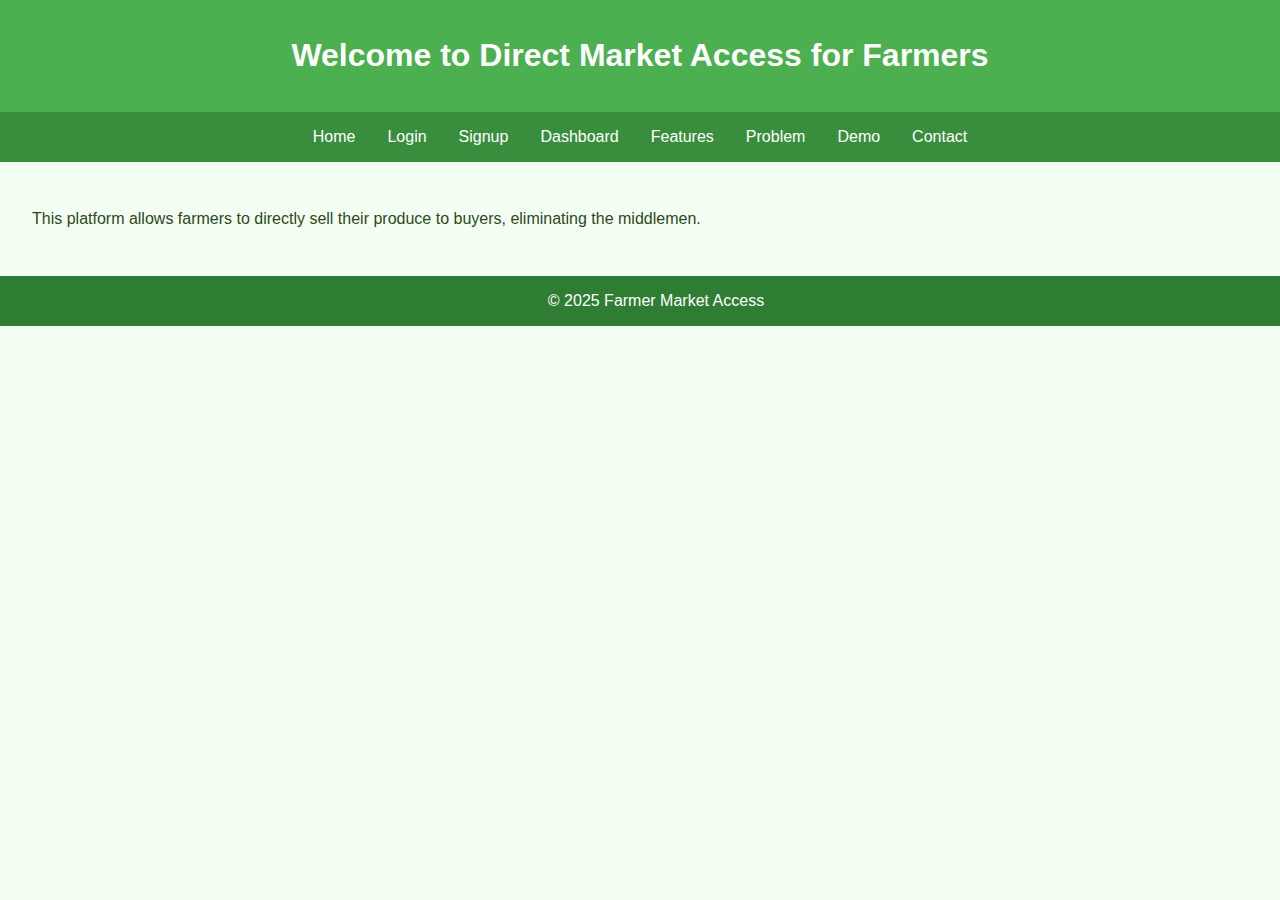
<file: index.html>
<!DOCTYPE html>
<html>
<head>
  <title>Home - Farmer Market Access</title>
  <link rel="stylesheet" href="style.css">
</head>
<body>
  <header><h1>Welcome to Direct Market Access for Farmers</h1></header>
  <nav>
    <a href="index.html">Home</a>
    <a href="login.html">Login</a>
    <a href="signup.html">Signup</a>
    <a href="dashboard.html">Dashboard</a>
    <a href="features.html">Features</a>
    <a href="problem.html">Problem</a>
    <a href="demo.html">Demo</a>
    <a href="contact.html">Contact</a>
  </nav>
  <section>
    <p>This platform allows farmers to directly sell their produce to buyers, eliminating the middlemen.</p>
  </section>
  <footer>© 2025 Farmer Market Access</footer>
</body>
</html>
</file>
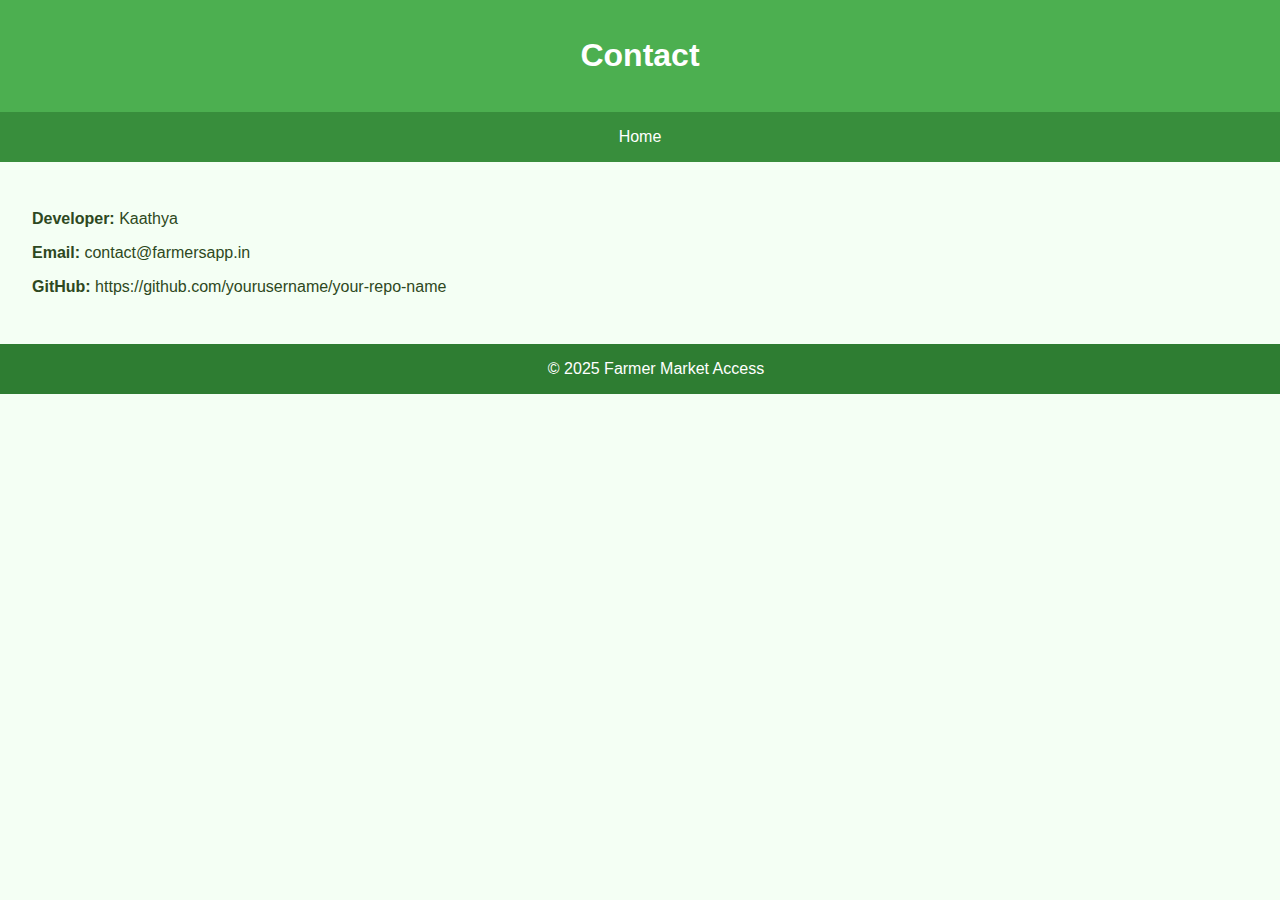
<file: contact.html>
<!DOCTYPE html>
<html>
<head>
  <title>Contact Us</title>
  <link rel="stylesheet" href="style.css">
</head>
<body>
  <header><h1>Contact</h1></header>
  <nav>
    <a href="index.html">Home</a>
  </nav>
  <section>
    <p><strong>Developer:</strong> Kaathya</p>
    <p><strong>Email:</strong> contact@farmersapp.in</p>
    <p><strong>GitHub:</strong> https://github.com/yourusername/your-repo-name</p>
  </section>
  <footer>© 2025 Farmer Market Access</footer>
</body>
</html>
</file>
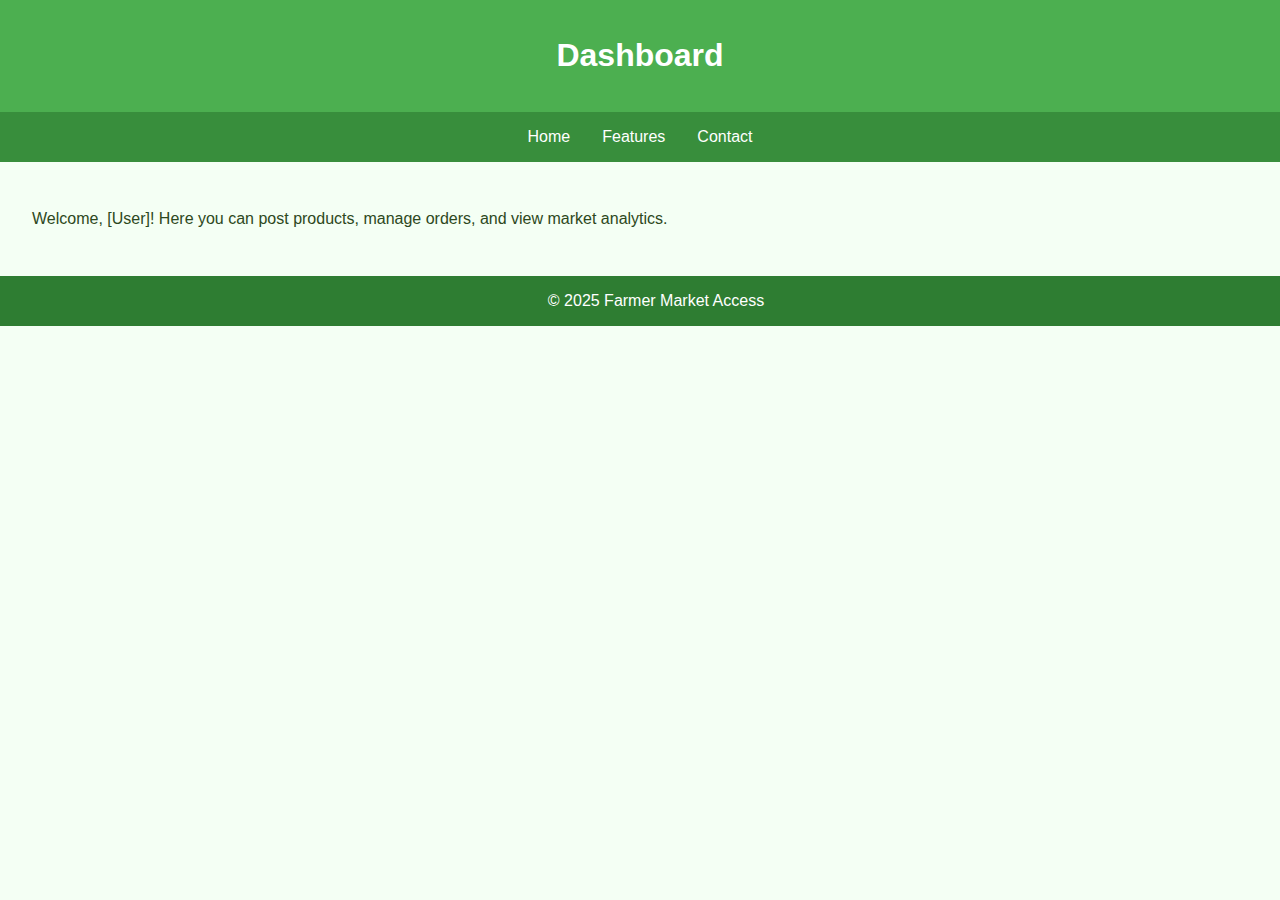
<file: dashboard.html>
<!DOCTYPE html>
<html>
<head>
  <title>Dashboard</title>
  <link rel="stylesheet" href="style.css">
</head>
<body>
  <header><h1>Dashboard</h1></header>
  <nav>
    <a href="index.html">Home</a>
    <a href="features.html">Features</a>
    <a href="contact.html">Contact</a>
  </nav>
  <section>
    <p>Welcome, [User]! Here you can post products, manage orders, and view market analytics.</p>
  </section>
  <footer>© 2025 Farmer Market Access</footer>
</body>
</html>
</file>
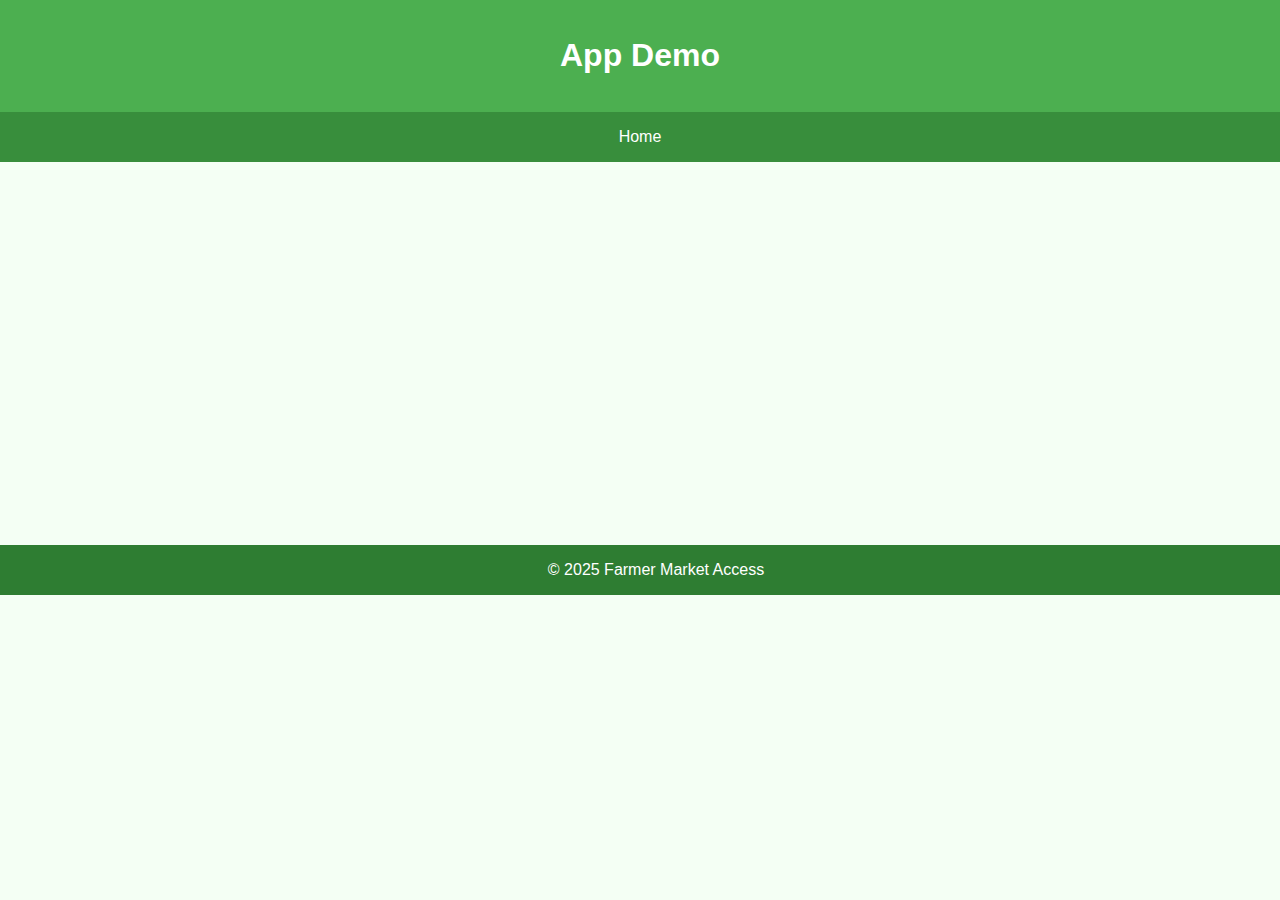
<file: demo.html>
<!DOCTYPE html>
<html>
<head>
  <title>Demo</title>
  <link rel="stylesheet" href="style.css">
</head>
<body>
  <header><h1>App Demo</h1></header>
  <nav>
    <a href="index.html">Home</a>
  </nav>
  <section>
    <iframe width="100%" height="315" src="https://www.youtube.com/embed/YOUR_DEMO_VIDEO" frameborder="0" allowfullscreen></iframe>
  </section>
  <footer>© 2025 Farmer Market Access</footer>
</body>
</html>
</file>
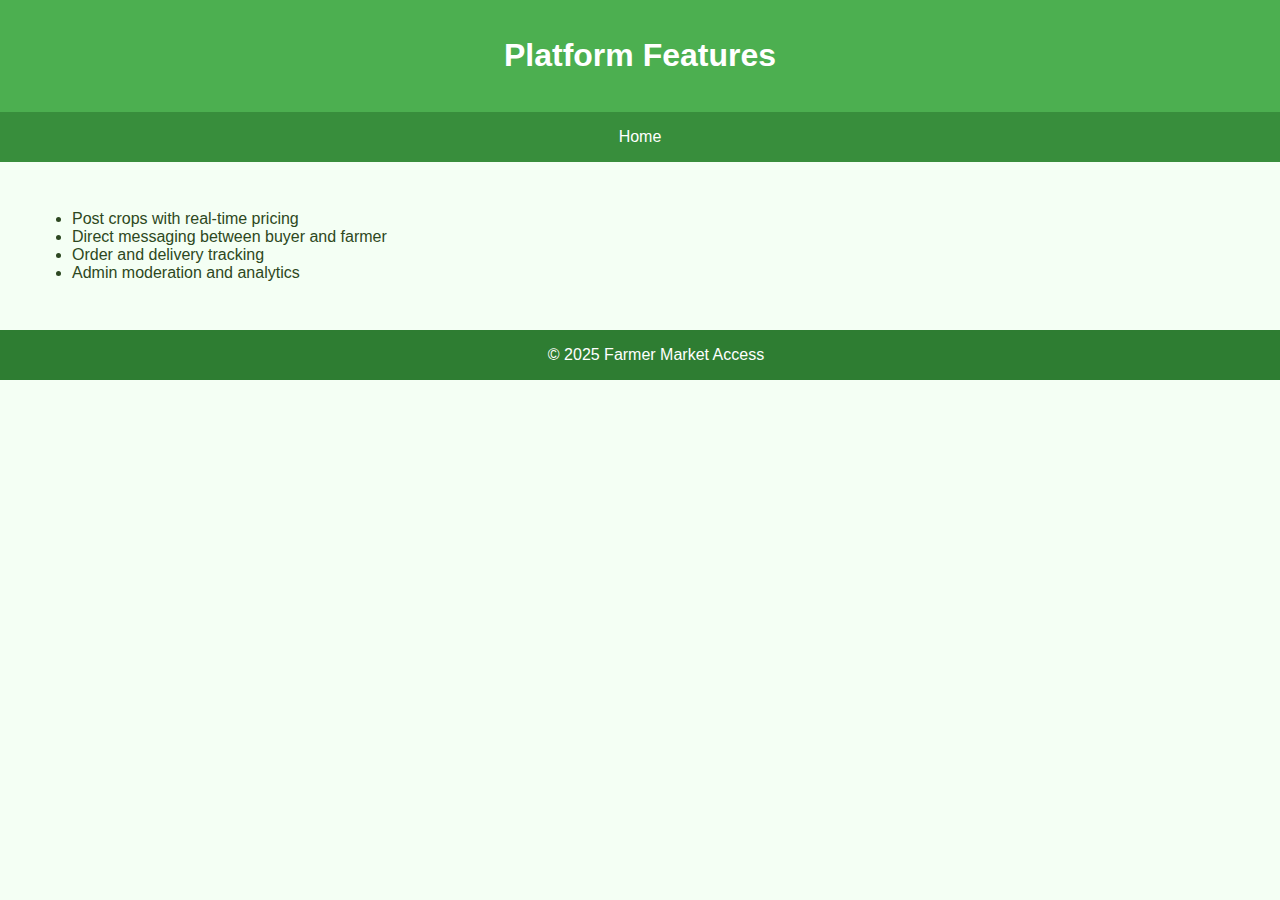
<file: features.html>
<!DOCTYPE html>
<html>
<head>
  <title>Features</title>
  <link rel="stylesheet" href="style.css">
</head>
<body>
  <header><h1>Platform Features</h1></header>
  <nav>
    <a href="index.html">Home</a>
  </nav>
  <section>
    <ul>
      <li>Post crops with real-time pricing</li>
      <li>Direct messaging between buyer and farmer</li>
      <li>Order and delivery tracking</li>
      <li>Admin moderation and analytics</li>
    </ul>
  </section>
  <footer>© 2025 Farmer Market Access</footer>
</body>
</html>
</file>
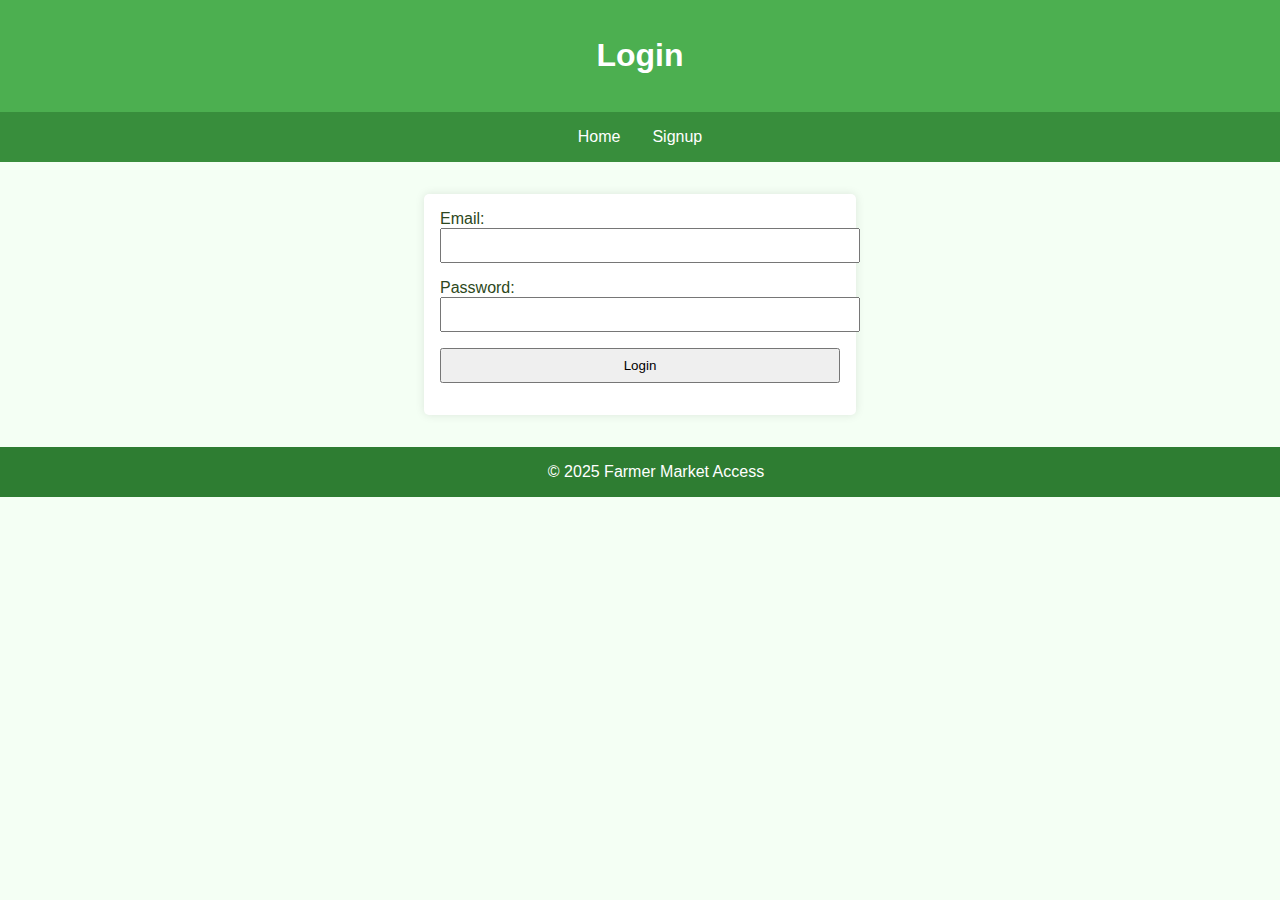
<file: login.html>
<!DOCTYPE html>
<html>
<head>
  <title>Login</title>
  <link rel="stylesheet" href="style.css">
</head>
<body>
  <header><h1>Login</h1></header>
  <nav>
    <a href="index.html">Home</a>
    <a href="signup.html">Signup</a>
  </nav>
  <section>
    <form>
      <label>Email:</label><input type="email" required>
      <label>Password:</label><input type="password" required>
      <button type="submit">Login</button>
    </form>
  </section>
  <footer>© 2025 Farmer Market Access</footer>
</body>
</html>
</file>
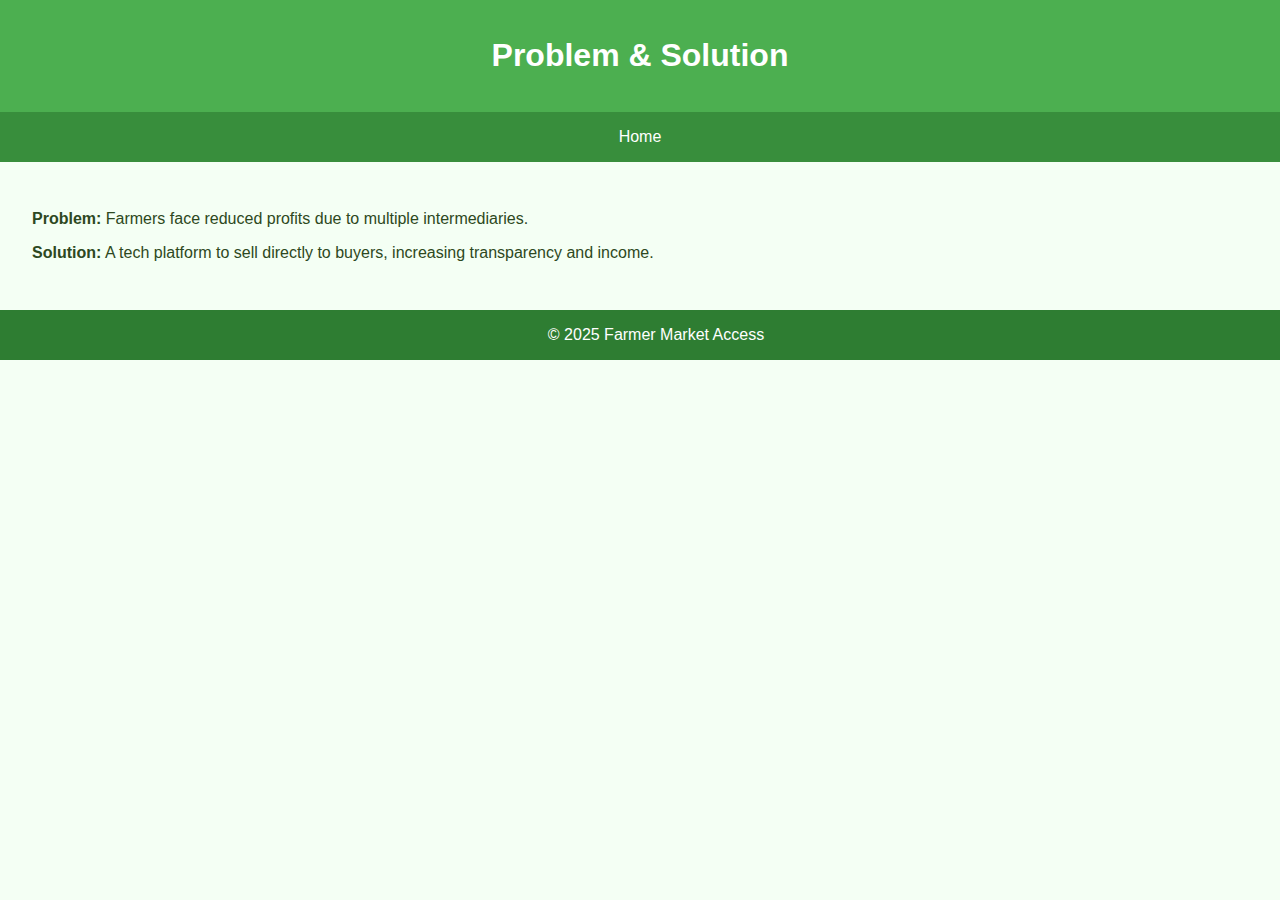
<file: problem.html>
<!DOCTYPE html>
<html>
<head>
  <title>Problem & Solution</title>
  <link rel="stylesheet" href="style.css">
</head>
<body>
  <header><h1>Problem & Solution</h1></header>
  <nav>
    <a href="index.html">Home</a>
  </nav>
  <section>
    <p><strong>Problem:</strong> Farmers face reduced profits due to multiple intermediaries.</p>
    <p><strong>Solution:</strong> A tech platform to sell directly to buyers, increasing transparency and income.</p>
  </section>
  <footer>© 2025 Farmer Market Access</footer>
</body>
</html>
</file>
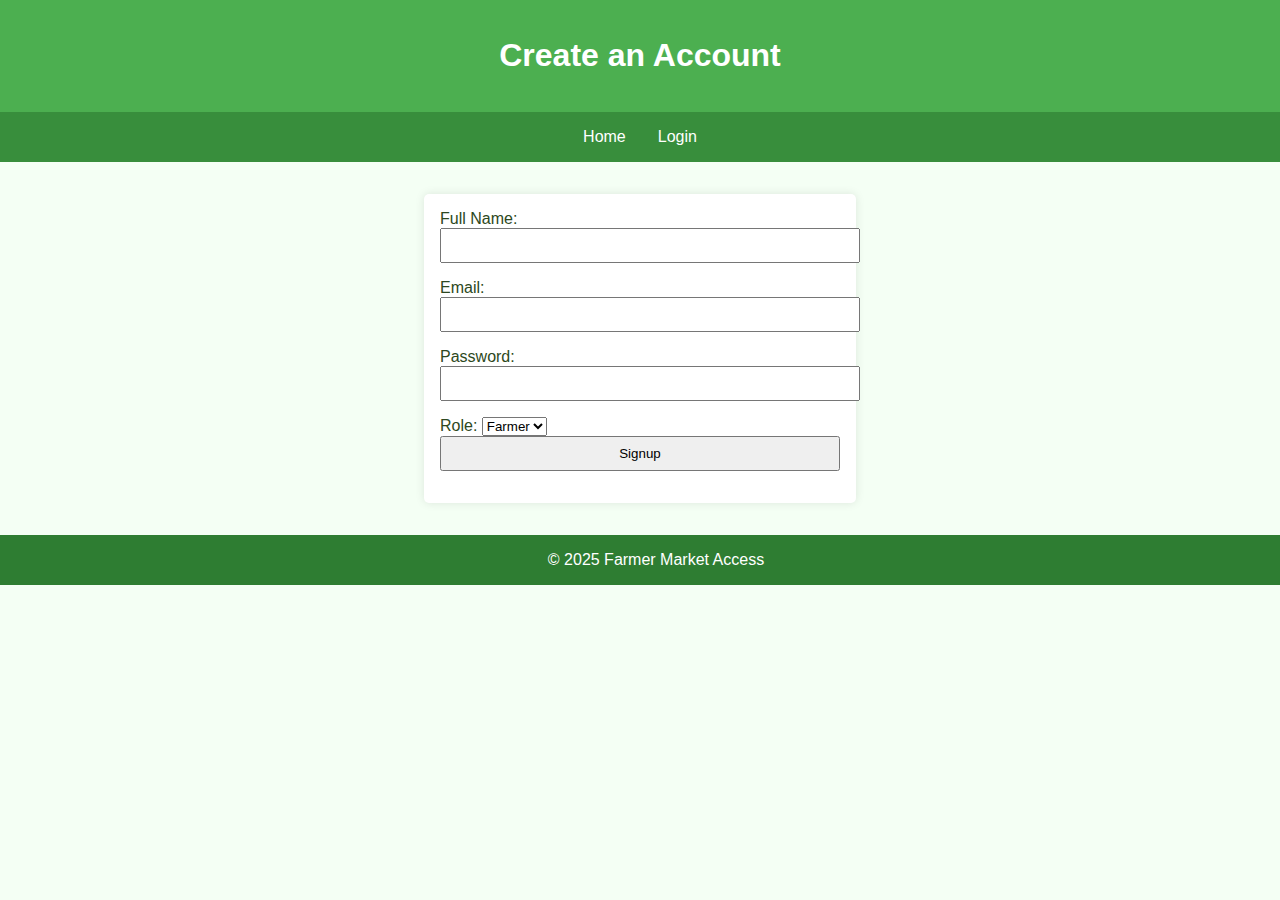
<file: signup.html>
<!DOCTYPE html>
<html>
<head>
  <title>Signup</title>
  <link rel="stylesheet" href="style.css">
</head>
<body>
  <header><h1>Create an Account</h1></header>
  <nav>
    <a href="index.html">Home</a>
    <a href="login.html">Login</a>
  </nav>
  <section>
    <form>
      <label>Full Name:</label><input type="text" required>
      <label>Email:</label><input type="email" required>
      <label>Password:</label><input type="password" required>
      <label>Role:</label>
      <select>
        <option>Farmer</option>
        <option>Buyer</option>
      </select>
      <button type="submit">Signup</button>
    </form>
  </section>
  <footer>© 2025 Farmer Market Access</footer>
</body>
</html>
</file>
<file: style.css>
body {
  font-family: Arial, sans-serif;
  margin: 0;
  background-color: #f4fff4;
  color: #2d4821;
}
header {
  background-color: #4caf50;
  color: white;
  padding: 1rem;
  text-align: center;
}
nav {
  display: flex;
  justify-content: center;
  background: #388e3c;
}
nav a {
  color: white;
  padding: 1rem;
  text-decoration: none;
}
nav a:hover {
  background: #2e7d32;
}
section {
  padding: 2rem;
}
form {
  max-width: 400px;
  margin: auto;
  background: #ffffff;
  padding: 1rem;
  border-radius: 5px;
  box-shadow: 0 0 10px rgba(0,0,0,0.1);
}
form input, form button {
  display: block;
  width: 100%;
  margin-bottom: 1rem;
  padding: 0.5rem;
}
footer {
  background: #2e7d32;
  color: white;
  text-align: center;
  padding: 1rem;
  position: relative;
  bottom: 0;
  width: 100%;
}
</file>
